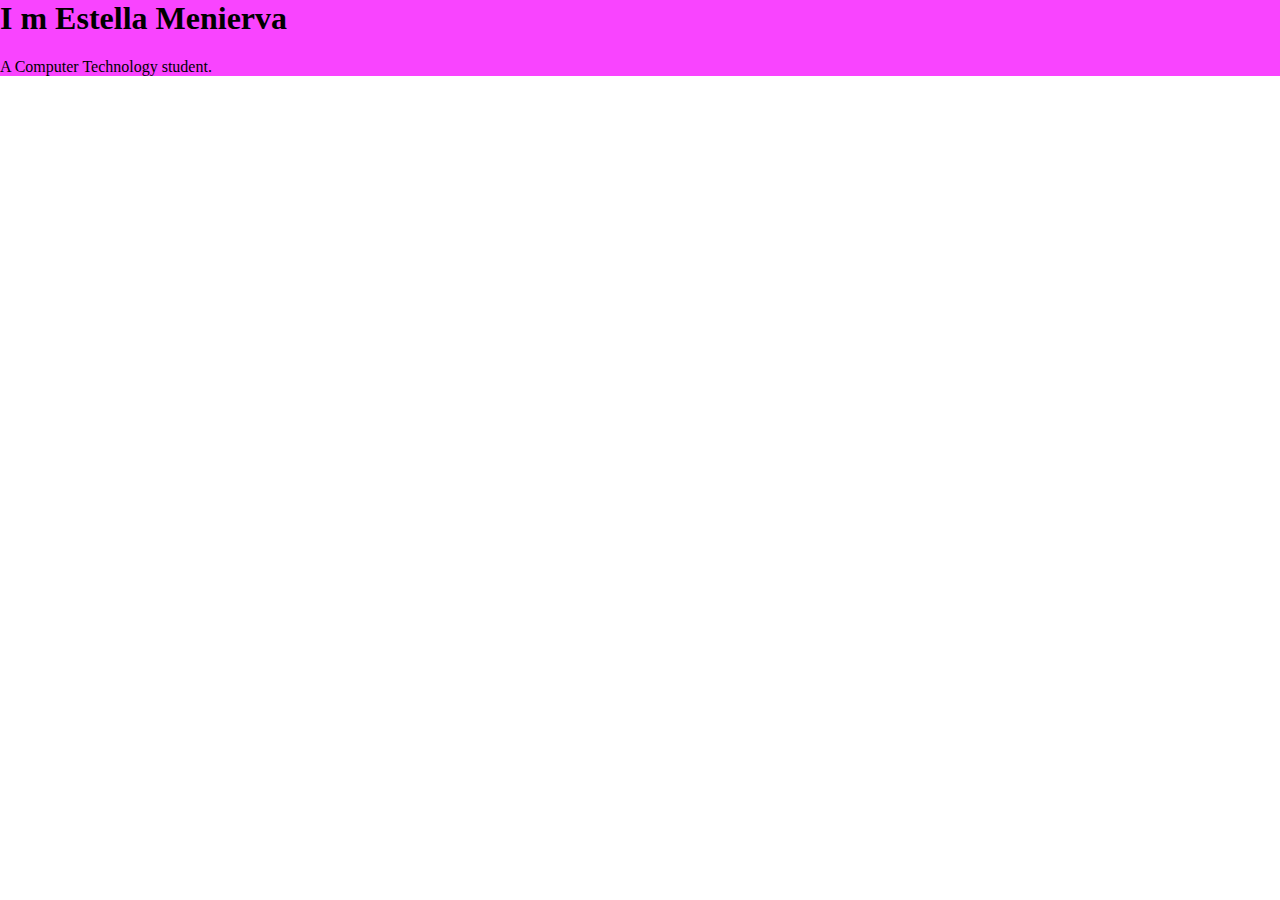
<file: index.html>
<!DOCTYPE html>
<html lang="en">
<head>
    <meta charset="UTF-8">
    <meta name="viewport" content="width=device-width, initial-scale=1.0">
    <title>estella Personal site</title>
    <link rel="stylesheet" href="styles.css">
    <link rel="icon" href="favicon.ico">
</head>
<body>
    <div>
    <h1>I m Estella Menierva </h1>
    <p>A Computer Technology student.</p>
    </div>
</body>
</html>
</file>
<file: styles.css>
body {
    margin: 0;
}

h1  {
margin-top: 0;
}

div {
    background-color: rgb(249, 68, 255);
}
</file>
